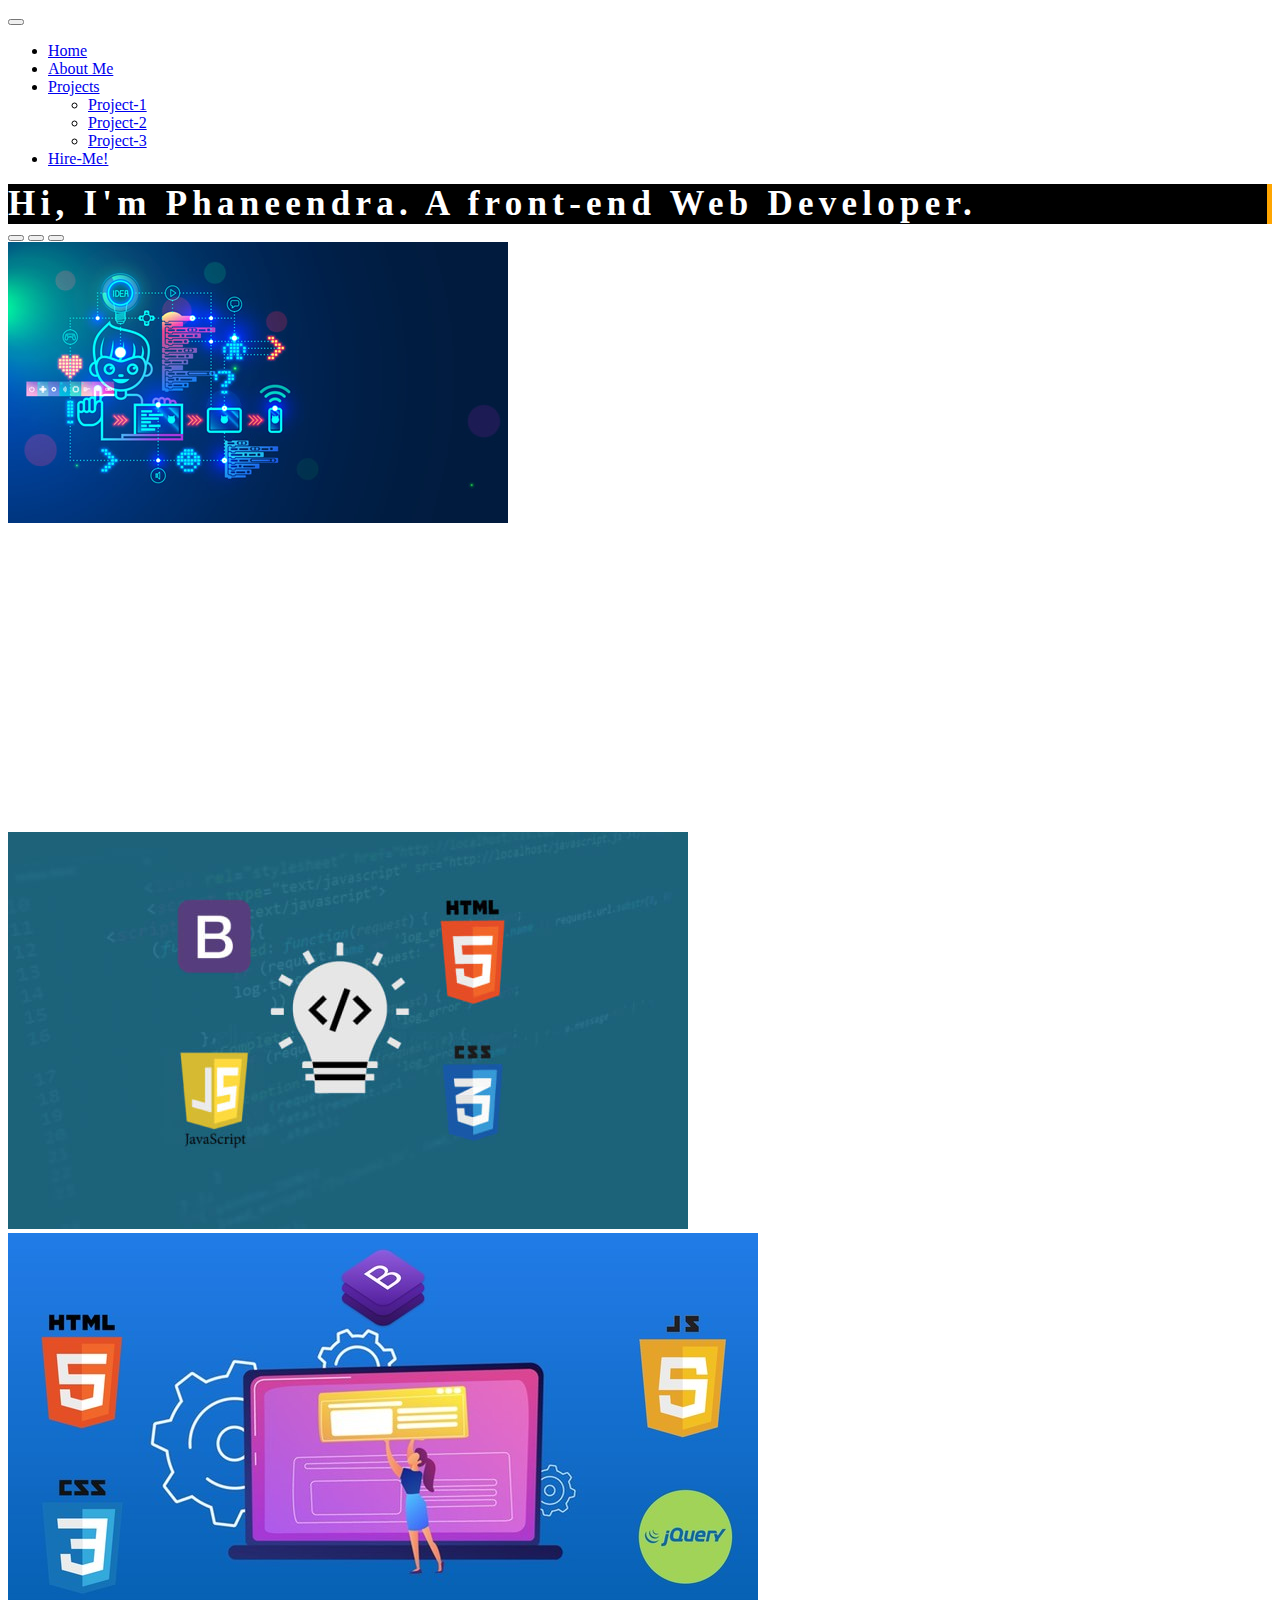
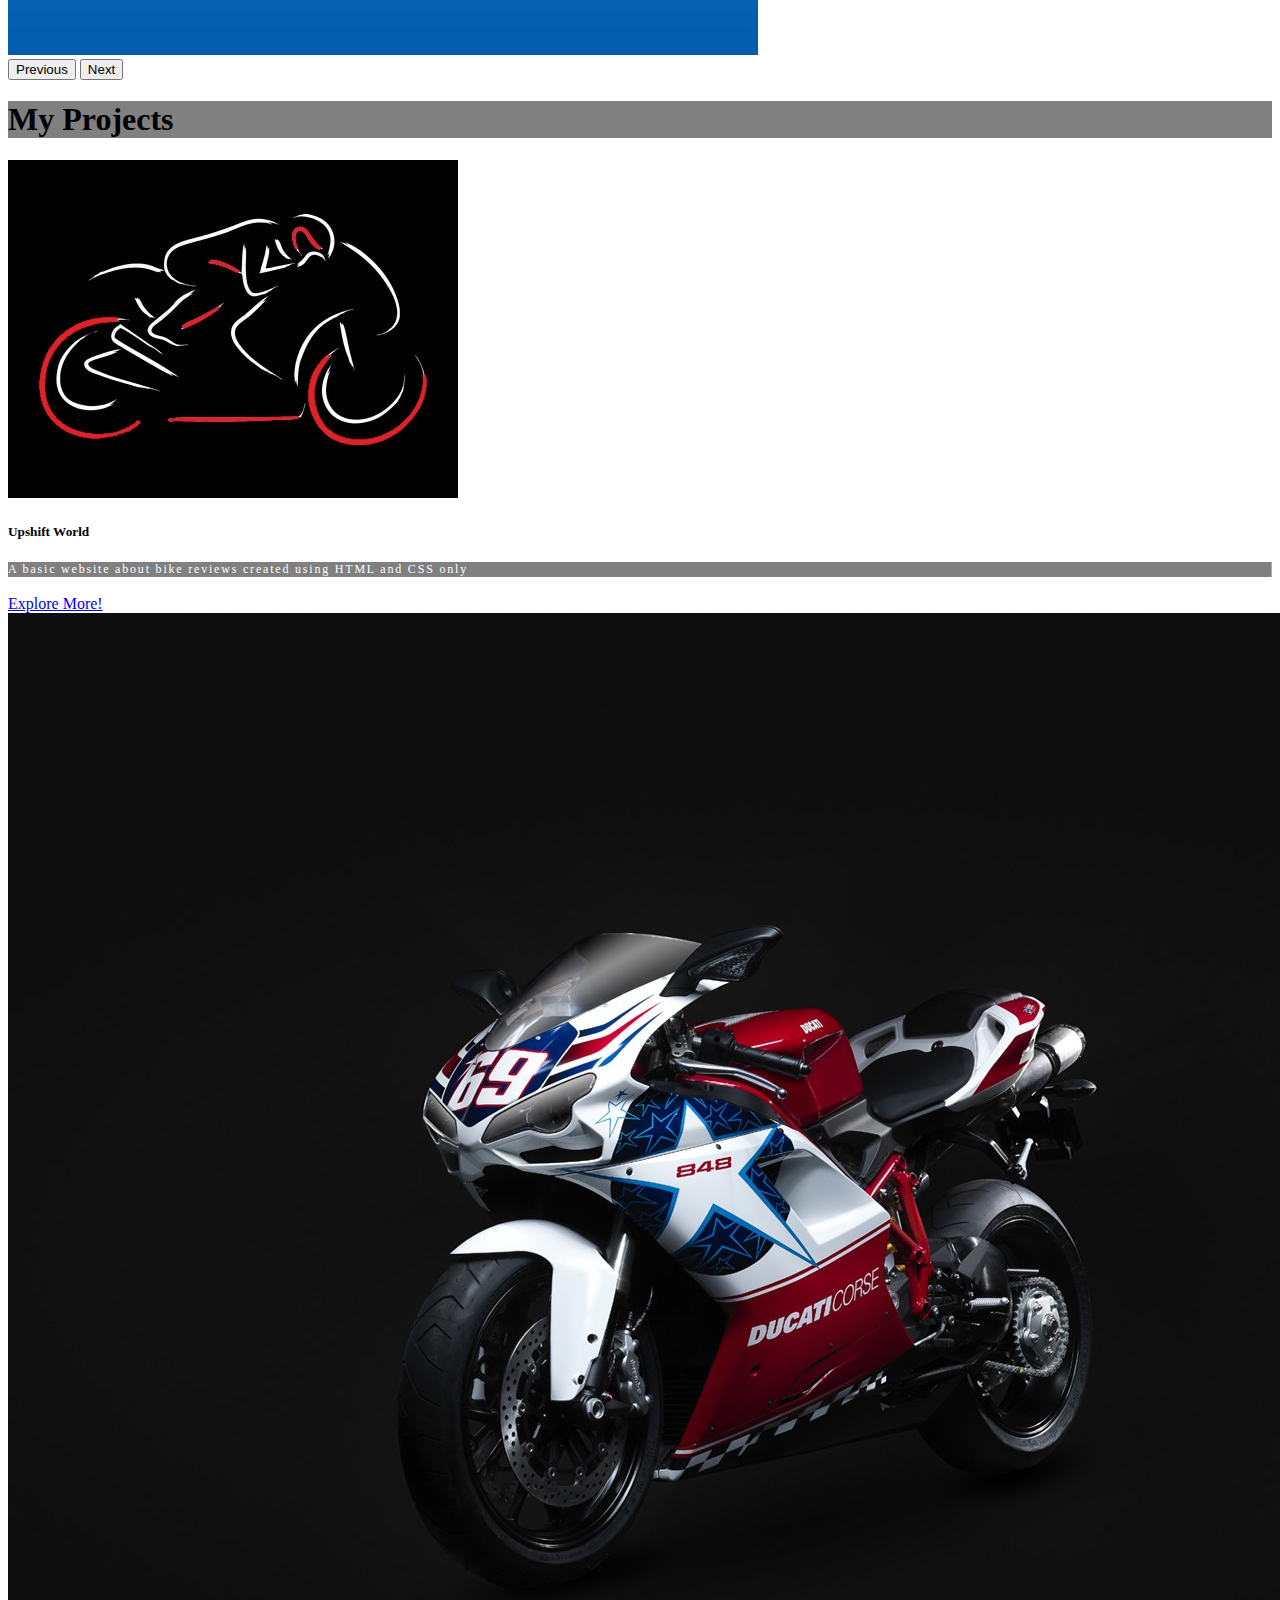
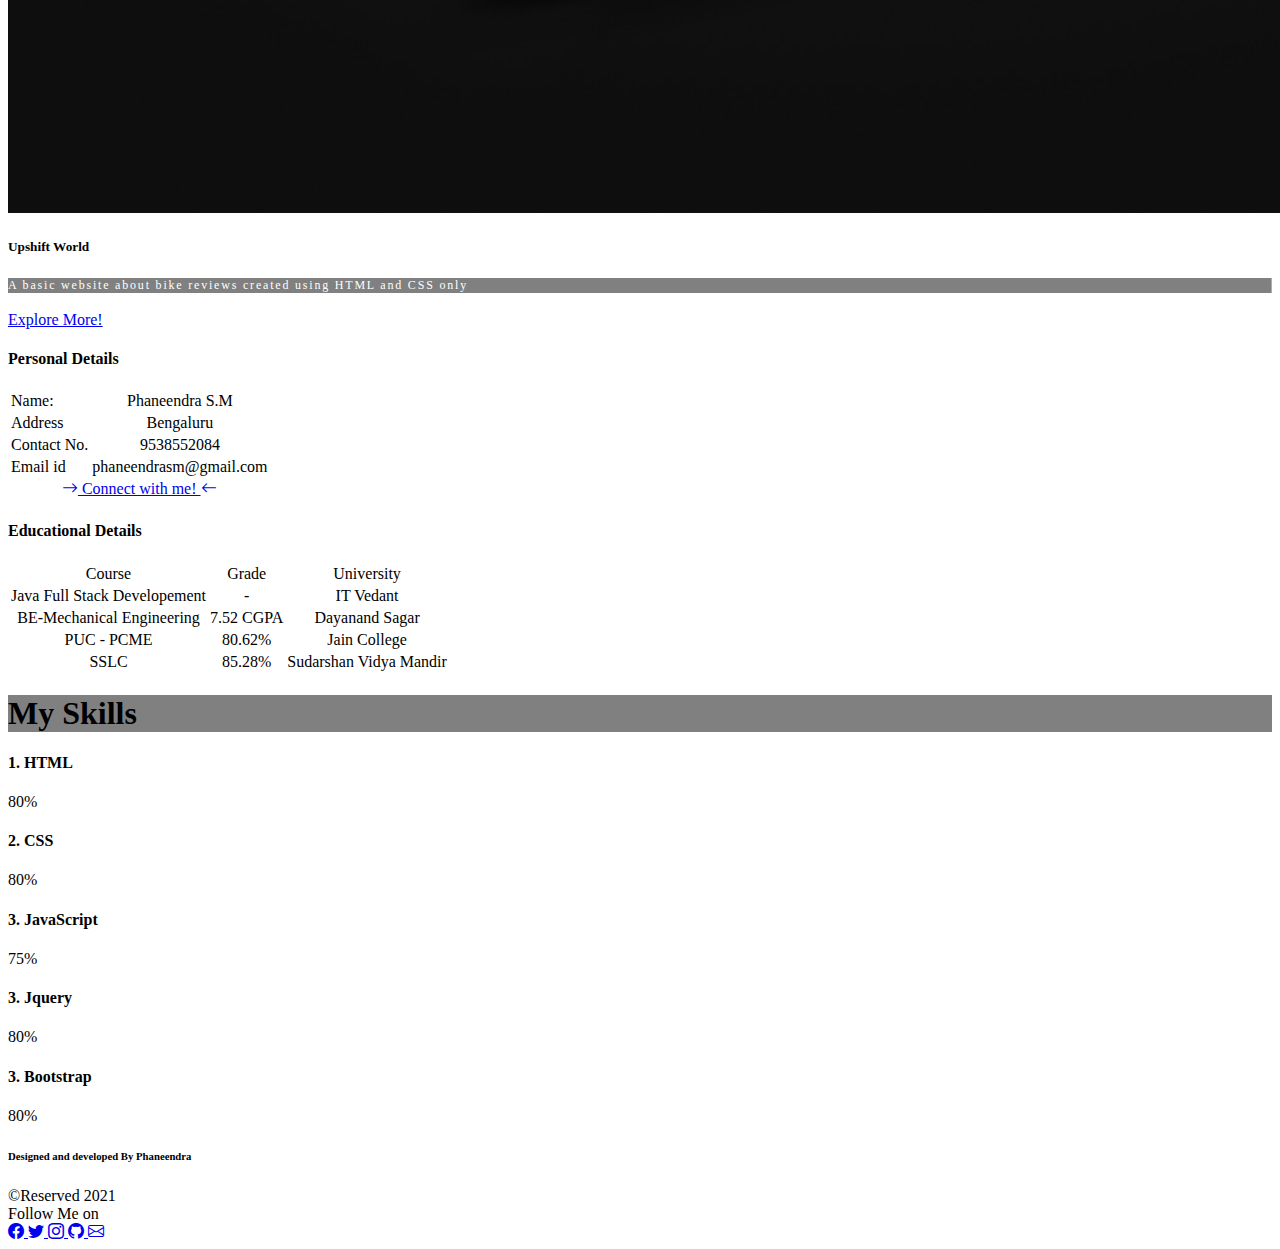
<file: index.html>
<!doctype html>
<html lang="en">
  <head>
    <!-- Required meta tags -->
    <meta charset="utf-8">
    <meta name="viewport" content="width=device-width, initial-scale=1">
			
    
    <link href="https://cdn.jsdelivr.net/npm/bootstrap@5.0.0/dist/css/bootstrap.min.css" 
	rel="stylesheet" integrity="sha384-wEmeIV1mKuiNpC+IOBjI7aAzPcEZeedi5yW5f2yOq55WWLwNGmvvx4Um1vskeMj0" 
	crossorigin="anonymous">
	<link rel="stylesheet" href="https://cdn.jsdelivr.net/npm/bootstrap-icons@1.4.1/font/bootstrap-icons.css">
	<link rel="stylesheet" href="https://cdn.jsdelivr.net/npm/bootstrap-icons@1.4.1/font/bootstrap-icons.css">
	<link href="style.css" rel="stylesheet">
    <title> Home </title>
	
	
	
  </head>
  <body>
				
			<div class="container">
					<div class="row">
						<!--- Nav Bar start--->
							<div class="col-md-12 mt-1">
								<nav class="navbar navbar-expand-lg navbar-light bg-light">
									<div class="container-fluid">
										
										<button class="navbar-toggler" type="button" data-bs-toggle="collapse" 
										data-bs-target="#navbarSupportedContent" aria-controls="navbarSupportedContent" 
										aria-expanded="false" aria-label="Toggle navigation">
										<span class="navbar-toggler-icon"></span>
										</button>
										
										<div class="collapse navbar-collapse" id="navbarSupportedContent">
										
										<ul class="navbar-nav me-auto mb-2 mb-lg-0">
										<li class="nav-item">
										<a class="nav-link active" aria-current="page" href="index.html">Home</a>
										</li>
										<li class="nav-item">
										<a class="nav-link" href="about.html">About Me</a>
										</li>
										<li class="nav-item dropdown">
										<a class="nav-link dropdown-toggle" href="#" id="navbarDropdown" role="button" data-bs-toggle="dropdown" aria-expanded="false">
										Projects
										</a>
										
											<ul class="dropdown-menu" aria-labelledby="navbarDropdown">
											<li><a class="dropdown-item" href="https://phaneendra1997.github.io/upshift1N2/index.html" target="_blank">Project-1</a></li>
											<li><a class="dropdown-item" href="https://phaneendra1997.github.io/upshift1N2/index.html" target="_blank">Project-2</a></li>
											<!---<li><hr class="dropdown-divider"></li>  --->
											<li><a class="dropdown-item" href="https://phaneendra1997.github.io/upshift1N2/index.html" target="_blank">Project-3</a></li>
											</ul>
											</li>
											<li class="nav-item">
											<a class="nav-link" href="contact.html" tabindex="-1" aria-disabled="true">Hire-Me!</a>
											</li>
										</ul>
											<!---
											<form class="d-flex">
											<input class="form-control me-2" type="search" placeholder="Search" aria-label="Search">
											<button class="btn btn-outline-success" type="submit">Search</button>
											</form>
											--->
										</div>
									</div>
								</nav>
							</div>
						
						<!--- Nav bar end--->
						
									<div class="col-md-12 mt-1">
										<div class="typewriter">
										  <h1>Hi, I'm Phaneendra. A front-end Web Developer.</h1>
										</div>
										
									</div>									
						
						
						<!--- Slider start--->
						
						<div class="col-md-12 mt-1">
							<div id="carouselExampleDark" class="carousel carousel-dark slide" data-bs-ride="carousel">
									  <div class="carousel-indicators">
										<button type="button" data-bs-target="#carouselExampleDark" data-bs-slide-to="0" class="active" aria-current="true" aria-label="Slide 1"></button>
										<button type="button" data-bs-target="#carouselExampleDark" data-bs-slide-to="1" aria-label="Slide 2"></button>
										<button type="button" data-bs-target="#carouselExampleDark" data-bs-slide-to="2" aria-label="Slide 3"></button>
									  </div>
									  <div class="carousel-inner">
										<div class="carousel-item active" data-bs-interval="10000">
										  <img src="b3.jpg" class="d-block w-100" alt="...">
										  <div class="carousel-caption d-none d-md-block">
											<h3>This Website is to Showcase my Front-End Web Developement Skills</h3>
											
										  </div>
										</div>
										<div class="carousel-item" data-bs-interval="2000">
										  <img src="b4.jpg" class="d-block w-100" alt="...">
										  <div class="carousel-caption d-none d-md-block">
											
											
										  </div>
										</div>
										<div class="carousel-item">
										  <img src="b5.jpg" class="d-block w-100" alt="...">
										  <div class="carousel-caption d-none d-md-block">
											
											
										  </div>
										</div>
										
									 </div>
									  <button class="carousel-control-prev" type="button" data-bs-target="#carouselExampleDark" data-bs-slide="prev">
										<span class="carousel-control-prev-icon" aria-hidden="true"></span>
										<span class="visually-hidden">Previous</span>
									  </button>
									  <button class="carousel-control-next" type="button" data-bs-target="#carouselExampleDark" data-bs-slide="next">
										<span class="carousel-control-next-icon" aria-hidden="true"></span>
										<span class="visually-hidden">Next</span>
									  </button>
							</div>
								
						
						</div>
						<!--- Slider end--->
						<div class="col-md-12">
							<h1 class="text-center p-3 bg-dark text-white text-center mt-1">My Projects </h1>
						</div>
						
						<!--- Project Start --->
						
						<div class="col-md-6 mt-1">
								<div class="card">
								<div class="zoom">
									  <img src="project.jpg" class="card-img-top">
									  <div class="card-body">
										<h5 class="card-title text-center"><b>Upshift World</b></h5>
										<div class="typewriter">
										  <p>A basic website about bike reviews created using HTML and CSS only</p> <br>
										</div>
										<a href="https://phaneendra1997.github.io/upshift1N2/index.html" target="_blank" class="btn btn-primary"> Explore More! </a>
									  </div>
									  </div>
								</div>
						
						</div>
						
						<div class="col-md-6 mt-1">
						<section>
							<div class="card">
							<div class="zoom">
									  <img src="project3.jpg" class="card-img-top">
									  <div class="card-body">
										<h5 class="card-title text-center"><b>Upshift World</b></h5>
										
										<div class="typewriter">
										  <p>A basic website about bike reviews created using HTML and CSS only</p>
										</div> <br>
										<a  class="btn btn-primary text-center" href="https://phaneendra1997.github.io/upshift1N2/index.html" target="_blank" >Explore More!</a>
									  </div>
							</div>
								</div>
						</section>
						</div>
						
						
						
					
						
						<!--- Project end--->
						
						<!--- Table start--->
							<div class="col-md-6 mt-3">
								<h4 class="text-center p-3 bg-dark text-white text-center"> Personal Details </h4> 
								<table class="table table-dark table-hover"> 
										<tr> 
											<td> Name:</td>
											<td style="text-align:center"> Phaneendra S.M </td>
										</tr>
										
										<tr>
											<td> Address </td>
											<td style="text-align:center"> Bengaluru </td>
										</tr>
										
										<tr>
											<td> Contact No. </td>
											<td style="text-align:center"> 9538552084 </td>
										</tr>
										
										<tr>
											<td> Email id </td>
											<td style="text-align:center"> phaneendrasm@gmail.com </td>
										</tr>
										<tr>
											<td colspan="2" style="text-align:center">
											<a href="contact.html" id="btn" type="button" class="btn btn-primary bi bi-arrow-right  btn-lg"> Connect with me! <i class="bi bi-arrow-left"> </i></a>
										</tr>
										</table>
							</div> 
										
							
							
							<div class="col-md-6 mt-3">
								<h4 class="text-center p-3 bg-dark text-white text-center"> Educational Details </h4>
								<table class="table table-dark table-hover"> 
										<tr> 
											<td style="text-align:center">Course</td>
											<td style="text-align:center">Grade</td>
											<td style="text-align:center">University</td>
										</tr>
										
										<tr> 
											<td style="text-align:center">Java Full Stack Developement</td>
											<td style="text-align:center"> - </td>
											<td style="text-align:center">IT Vedant</td>
										</tr>
										
										<tr> 
											<td style="text-align:center">BE-Mechanical Engineering</td>
											<td style="text-align:center"> 7.52 CGPA </td>
											<td style="text-align:center">Dayanand Sagar</td>
										</tr>
										
										<tr> 
											<td style="text-align:center">PUC - PCME</td>
											<td style="text-align:center"> 80.62% </td>
											<td style="text-align:center">Jain College</td>
										</tr>
										
										<tr> 
											<td style="text-align:center">SSLC </td>
											<td style="text-align:center"> 85.28% </td>
											<td style="text-align:center">Sudarshan Vidya Mandir</td>
										</tr>
										
								</table>
							</div>
						<!--- Table end--->
						
						<!---SKills start--->
						<div class="col-md-12">
							<h1 class="text-center p-3 bg-dark text-white text-center"> My Skills </h1>
								<h4>1. HTML</h4>
								<div class="progress">
								
									<div class="progress-bar bg-success progress-bar-striped progress-bar-animated" 
									role="progressbar" aria-valuenow="100" aria-valuemin="0" aria-valuemax="100"
									style="width: 80%"> 80%</div>
								</div>
								
								<h4>2. CSS</h4>
								<div class="progress">
								
									<div class="progress-bar bg-info progress-bar-striped progress-bar-animated" 
									role="progressbar" aria-valuenow="95" aria-valuemin="0" aria-valuemax="100"
									style="width: 80%"> 80% </div>
								</div>
								
								<h4>3. JavaScript</h4>
								<div class="progress">
								
									<div class="progress-bar bg-danger progress-bar-striped progress-bar-animated" 
									role="progressbar" aria-valuenow="75" aria-valuemin="0" aria-valuemax="100"
									style="width: 75%"> 75%</div>
								</div>
								
								<h4>3. Jquery</h4>
								<div class="progress">
								
									<div class="progress-bar bg-warning progress-bar-striped progress-bar-animated" 
									role="progressbar" aria-valuenow="80" aria-valuemin="0" aria-valuemax="100"
									style="width: 80%"> 80%</div>
								</div>
								
								<h4>3. Bootstrap</h4>
								<div class="progress">
								
									<div class="progress-bar progress-bar-striped progress-bar-animated" 
									role="progressbar" aria-valuenow="95" aria-valuemin="0" aria-valuemax="100"
									style="width: 80%"> 80% </div>
								</div>
							<!---SKills end--->
							
							<!---Footer start--->
								<div class="col-md-12 mt-3 bg-dark text-white text-center">
										<h6> Designed and developed By Phaneendra</h6>
										&copy;Reserved 2021 <br>
										Follow Me on <br>
										<a href="https://www.facebook.com" target="_blank"> <i class="bi bi-facebook"></i> </a>
										<a href="https://www.twitter.com" target="_blank"> <i class="bi bi-twitter"></i> </a>
										<a href="https://www.instagram.com" target="_blank"> <i class="bi bi-instagram"></i> </a>
										<a href="https://github.com/Phaneendra1997" target="_blank"> <i class="bi bi-github"></i> </a>
										<a href="phaneendrasm@gmail.com" target="_blank"> <i class="bi bi-envelope"></i> </a>
								</div>	
								
							<!---Footer end--->
								
					</div>
			</div>
    
    <script src="https://cdn.jsdelivr.net/npm/bootstrap@5.0.0/dist/js/bootstrap.bundle.min.js" 
	integrity="sha384-p34f1UUtsS3wqzfto5wAAmdvj+osOnFyQFpp4Ua3gs/ZVWx6oOypYoCJhGGScy+8" 
	crossorigin="anonymous"></script>

    
  </body>
  
</html>
</file>
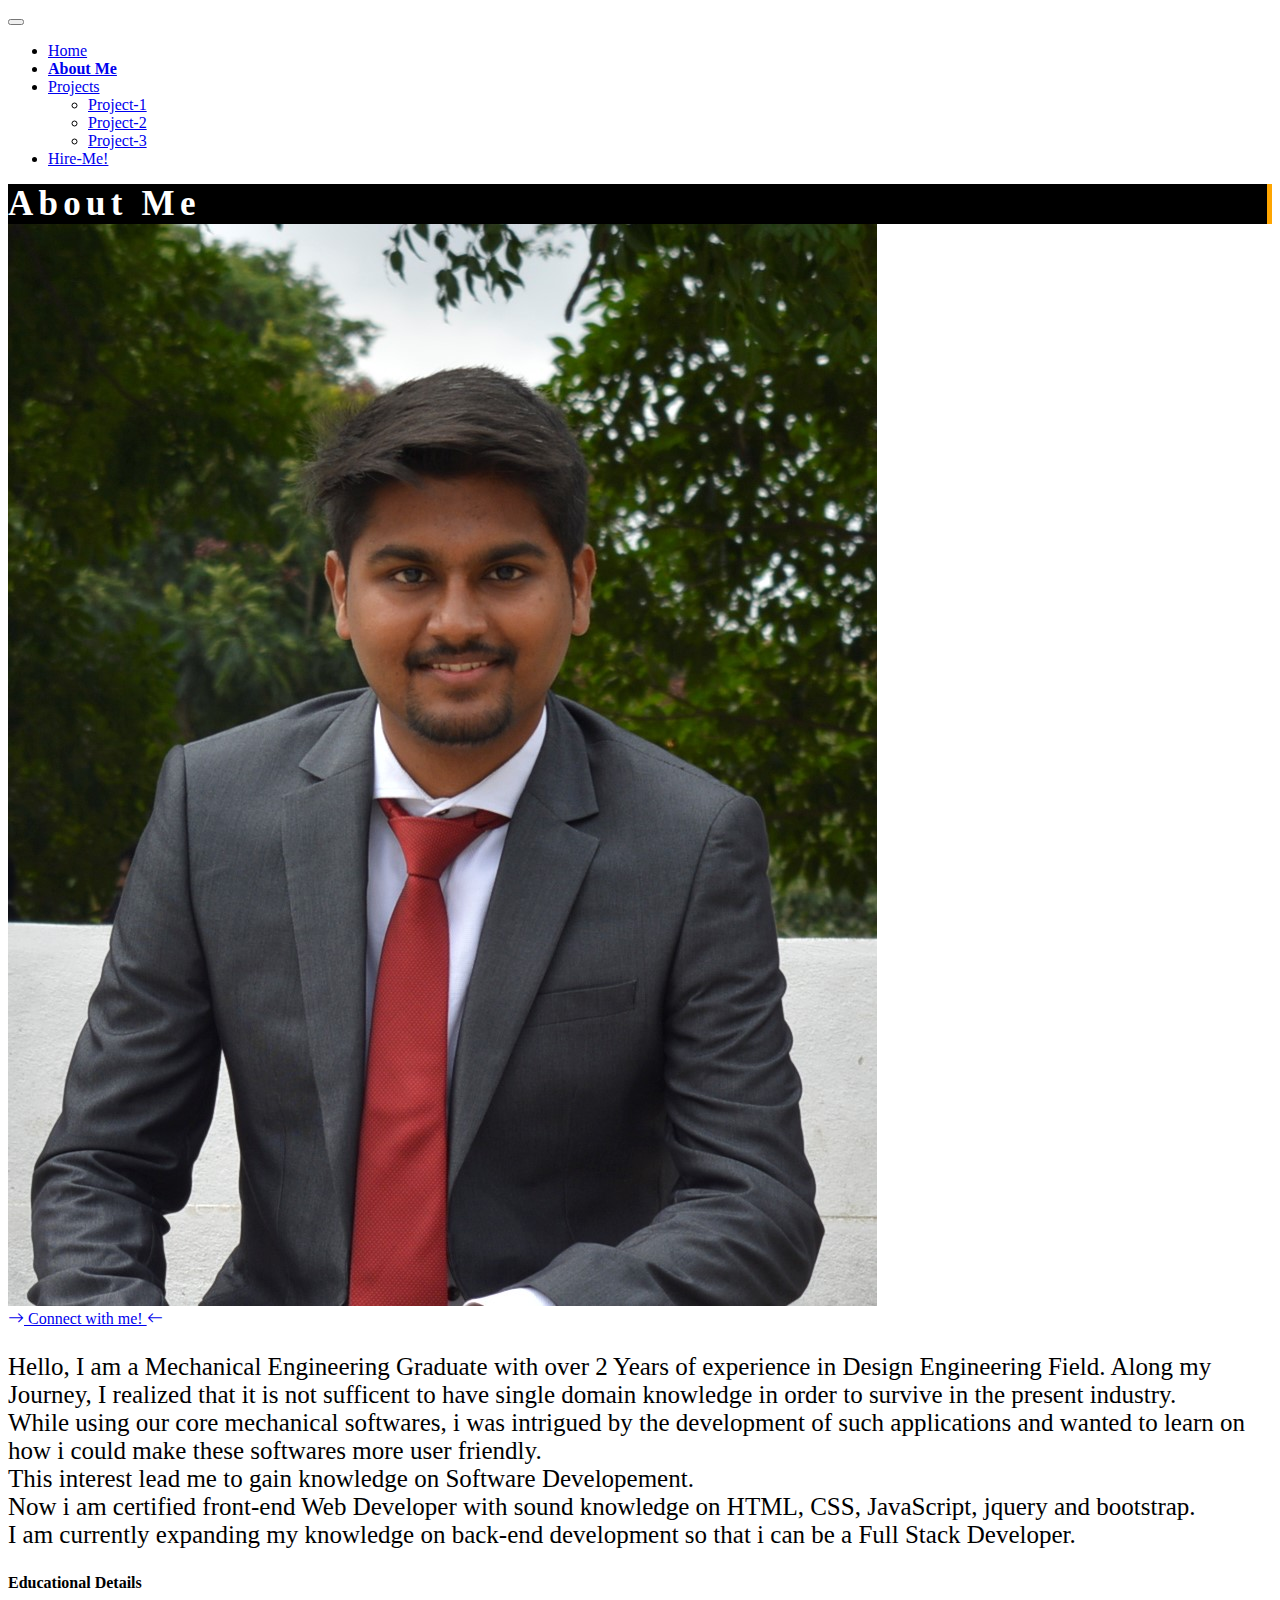
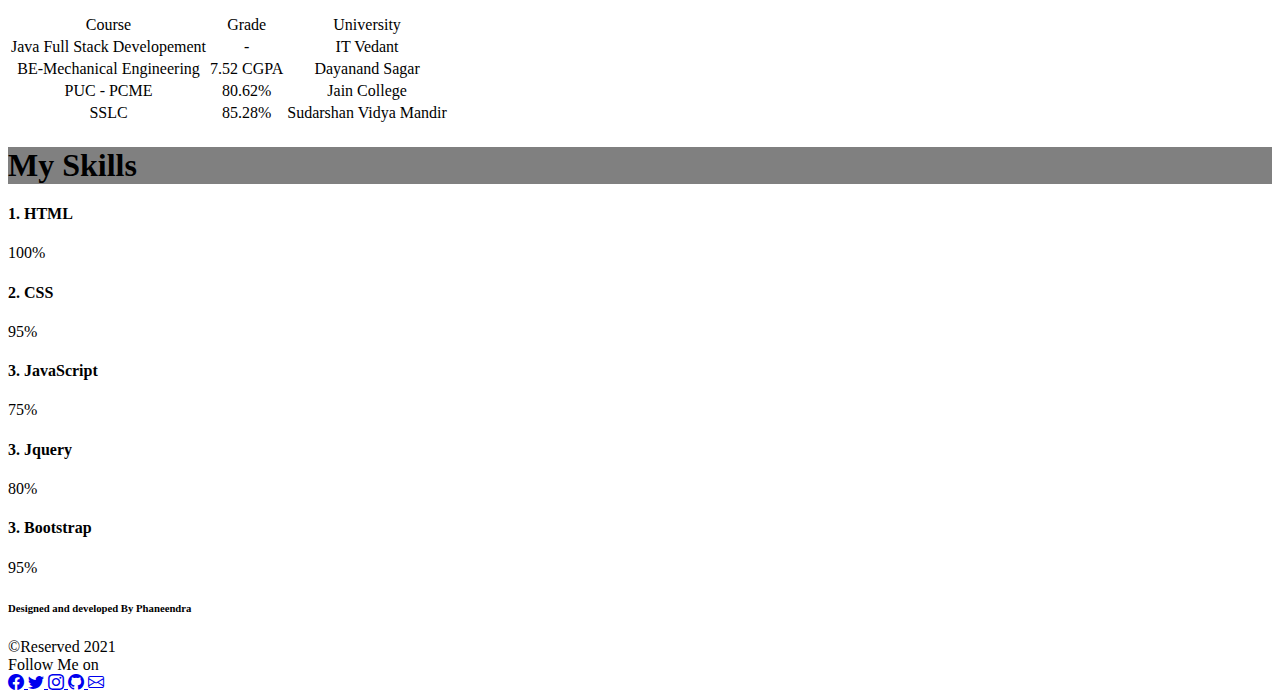
<file: about.html>
<!doctype html>
<html lang="en">
  <head>
    <!-- Required meta tags -->
    <meta charset="utf-8">
    <meta name="viewport" content="width=device-width, initial-scale=1">
			
    
    <link href="https://cdn.jsdelivr.net/npm/bootstrap@5.0.0/dist/css/bootstrap.min.css" 
	rel="stylesheet" integrity="sha384-wEmeIV1mKuiNpC+IOBjI7aAzPcEZeedi5yW5f2yOq55WWLwNGmvvx4Um1vskeMj0" 
	crossorigin="anonymous">
	<link rel="stylesheet" href="https://cdn.jsdelivr.net/npm/bootstrap-icons@1.4.1/font/bootstrap-icons.css">
	<link rel="stylesheet" href="https://cdn.jsdelivr.net/npm/bootstrap-icons@1.4.1/font/bootstrap-icons.css">
	<link href="style.css" rel="stylesheet">
    <title> About Me </title>
	
	
	
  </head>
  <body>
				
			<div class="container">
					<div class="row">
						<!--- Nav Bar start--->
							<div class="col-md-12 mt-1">
								<nav class="navbar navbar-expand-lg navbar-light bg-light">
									<div class="container-fluid">
										
										<button class="navbar-toggler" type="button" data-bs-toggle="collapse" 
										data-bs-target="#navbarSupportedContent" aria-controls="navbarSupportedContent" 
										aria-expanded="false" aria-label="Toggle navigation">
										<span class="navbar-toggler-icon"></span>
										</button>
										
										<div class="collapse navbar-collapse" id="navbarSupportedContent">
										
										<ul class="navbar-nav me-auto mb-2 mb-lg-0">
										<li class="nav-item">
										<a class="nav-link active" aria-current="page" href="index.html">Home</a>
										</li>
										<li class="nav-item">
										<a class="nav-link" href="about.html"><b>About Me</b></a>
										</li>
										<li class="nav-item dropdown">
										<a class="nav-link dropdown-toggle" href="#" id="navbarDropdown" role="button" data-bs-toggle="dropdown" aria-expanded="false">
										Projects
										</a>
										
											<ul class="dropdown-menu" aria-labelledby="navbarDropdown">
											<li><a class="dropdown-item" href="https://phaneendra1997.github.io/upshift1N2/index.html" target="_blank">Project-1</a></li>
											<li><a class="dropdown-item" href="https://phaneendra1997.github.io/upshift1N2/index.html" target="_blank">Project-2</a></li>
											<!---<li><hr class="dropdown-divider"></li>  --->
											<li><a class="dropdown-item" href="https://phaneendra1997.github.io/upshift1N2/index.html" target="_blank">Project-3</a></li>
											</ul>
											</li>
											<li class="nav-item">
											<a class="nav-link" href="contact.html" tabindex="-1" aria-disabled="true">Hire-Me!</a>
											</li>
										</ul>
											<!---
											<form class="d-flex">
											<input class="form-control me-2" type="search" placeholder="Search" aria-label="Search">
											<button class="btn btn-outline-success" type="submit">Search</button>
											</form>
											--->
										</div>
									</div>
								</nav>
							</div>
						
						<!--- Nav bar end--->
						
									<div class="col-md-12 mt-1">
										<div class="typewriter text-center p-3 bg-light text-white text-center">
										  <h1>About Me</h1>
										</div>
										
									</div>									
						
						
						
						
						<div class="col-md-4">
						<img src="pic.jpg" class="img-thumbnail" alt="..."><br>
						<a href="contact.html" id="bt" type="button" class="btn btn-primary bi bi-arrow-right  btn-lg text-center"> Connect with me! <i class="bi bi-arrow-left"> </i></a>
						</div>
						

						<!--- Slider end--->
						
						
						<!--- Project Start --->
						
						
						
						<!--- Table start--->
							<div class="col-md-8">
							<p class="text-center p-3 bg-dark text-white "> Hello, I am a Mechanical Engineering Graduate with over
									2 Years of experience in Design Engineering Field.
									Along my Journey, I realized that it is not sufficent to have single domain
									knowledge in order to survive in the present industry.  <br>
								While using our core 
								mechanical softwares, i was intrigued by the development of such applications and wanted to learn on how
								i could make these softwares more user friendly. <br> This 
								interest lead me to gain knowledge on Software Developement.<br> Now i am certified front-end 
								Web Developer with sound knowledge on HTML, CSS, JavaScript, jquery and bootstrap. <br>
								I am currently expanding my knowledge on back-end development so that i can be a Full Stack Developer.<br>
								
								</p>
									
								
							</div> 
										
							
							
							<div class="col-md-12 mt-3">
								<h4 class="text-center p-3 bg-dark text-white text-center"> Educational Details </h4>
								<table class="table table-dark table-hover"> 
										<tr> 
											<td style="text-align:center">Course</td>
											<td style="text-align:center">Grade</td>
											<td style="text-align:center">University</td>
										</tr>
										
										<tr> 
											<td style="text-align:center">Java Full Stack Developement</td>
											<td style="text-align:center"> - </td>
											<td style="text-align:center">IT Vedant</td>
										</tr>
										
										<tr> 
											<td style="text-align:center">BE-Mechanical Engineering</td>
											<td style="text-align:center"> 7.52 CGPA </td>
											<td style="text-align:center">Dayanand Sagar</td>
										</tr>
										
										<tr> 
											<td style="text-align:center">PUC - PCME</td>
											<td style="text-align:center"> 80.62% </td>
											<td style="text-align:center">Jain College</td>
										</tr>
										
										<tr> 
											<td style="text-align:center">SSLC </td>
											<td style="text-align:center"> 85.28% </td>
											<td style="text-align:center">Sudarshan Vidya Mandir</td>
										</tr>
										
								</table>
							</div>
						<!--- Table end--->
						<div class="col-md-12">
							<h1 class="text-center p-3 bg-dark text-white text-center"> My Skills </h1>
								<h4>1. HTML</h4>
								<div class="progress">
								
									<div class="progress-bar bg-success progress-bar-striped progress-bar-animated" 
									role="progressbar" aria-valuenow="100" aria-valuemin="0" aria-valuemax="100"
									style="width: 100%"> 100%</div>
								</div>
								
								<h4>2. CSS</h4>
								<div class="progress">
								
									<div class="progress-bar bg-info progress-bar-striped progress-bar-animated" 
									role="progressbar" aria-valuenow="95" aria-valuemin="0" aria-valuemax="100"
									style="width: 95%"> 95% </div>
								</div>
								
								<h4>3. JavaScript</h4>
								<div class="progress">
								
									<div class="progress-bar bg-danger progress-bar-striped progress-bar-animated" 
									role="progressbar" aria-valuenow="75" aria-valuemin="0" aria-valuemax="100"
									style="width: 75%"> 75%</div>
								</div>
								
								<h4>3. Jquery</h4>
								<div class="progress">
								
									<div class="progress-bar bg-warning progress-bar-striped progress-bar-animated" 
									role="progressbar" aria-valuenow="80" aria-valuemin="0" aria-valuemax="100"
									style="width: 80%"> 80%</div>
								</div>
								
								<h4>3. Bootstrap</h4>
								<div class="progress">
								
									<div class="progress-bar progress-bar-striped progress-bar-animated" 
									role="progressbar" aria-valuenow="95" aria-valuemin="0" aria-valuemax="100"
									style="width: 95%"> 95% </div>
								</div>
							<!---SKills end--->
						
							<!---Footer start--->
								<div class="col-md-12 mt-1 bg-dark text-white text-center">
										<h6> Designed and developed By Phaneendra</h6>
										&copy;Reserved 2021 <br>
										Follow Me on <br>
										<a href="https://www.facebook.com" target="_blank"> <i class="bi bi-facebook"></i> </a>
										<a href="https://www.twitter.com" target="_blank"> <i class="bi bi-twitter"></i> </a>
										<a href="https://www.instagram.com" target="_blank"> <i class="bi bi-instagram"></i> </a>
										<a href="https://github.com/Phaneendra1997" target="_blank"> <i class="bi bi-github"></i> </a>
										<a href="phaneendrasm@gmail.com" target="_blank"> <i class="bi bi-envelope"></i> </a>
								</div>	
								
							<!---Footer end--->
								
					</div>
			</div>
    
    <script src="https://cdn.jsdelivr.net/npm/bootstrap@5.0.0/dist/js/bootstrap.bundle.min.js" 
	integrity="sha384-p34f1UUtsS3wqzfto5wAAmdvj+osOnFyQFpp4Ua3gs/ZVWx6oOypYoCJhGGScy+8" 
	crossorigin="anonymous"></script>

    
  </body>
  
</html>
</file>
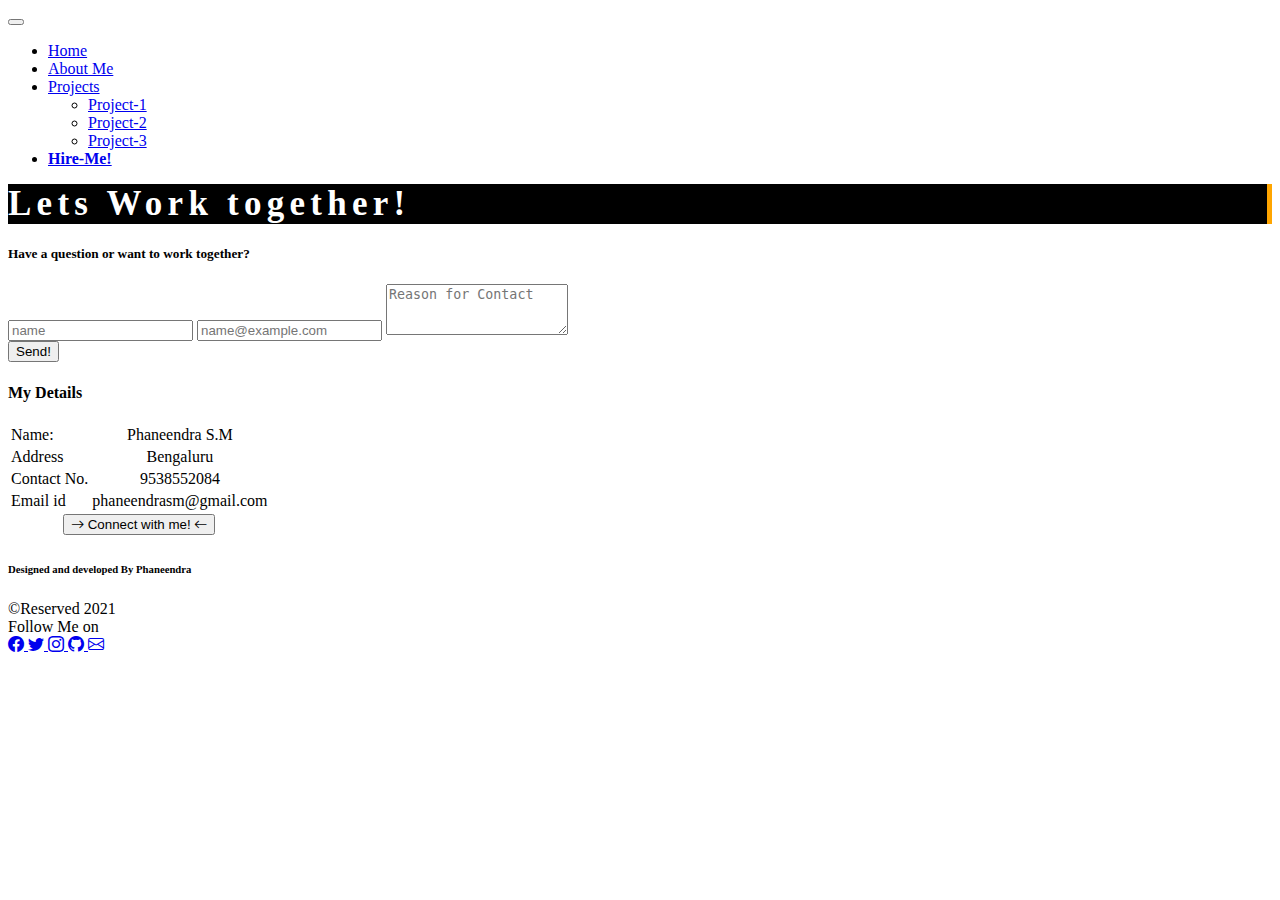
<file: contact.html>
<!doctype html>
<html lang="en">
  <head>
    <!-- Required meta tags -->
    <meta charset="utf-8">
    <meta name="viewport" content="width=device-width, initial-scale=1">
			
    
    <link href="https://cdn.jsdelivr.net/npm/bootstrap@5.0.0/dist/css/bootstrap.min.css" 
	rel="stylesheet" integrity="sha384-wEmeIV1mKuiNpC+IOBjI7aAzPcEZeedi5yW5f2yOq55WWLwNGmvvx4Um1vskeMj0" 
	crossorigin="anonymous">
	<link rel="stylesheet" href="https://cdn.jsdelivr.net/npm/bootstrap-icons@1.4.1/font/bootstrap-icons.css">
	<link rel="stylesheet" href="https://cdn.jsdelivr.net/npm/bootstrap-icons@1.4.1/font/bootstrap-icons.css">
	<link href="style.css" rel="stylesheet">
    <title> Contact Me </title>
	
	
	
  </head>
  <body>
				
			<div class="container">
					<div class="row">
						<!--- Nav Bar start--->
							<div class="col-md-12 mt-1">
								<nav class="navbar navbar-expand-lg navbar-light bg-light">
									<div class="container-fluid">
										
										<button class="navbar-toggler" type="button" data-bs-toggle="collapse" 
										data-bs-target="#navbarSupportedContent" aria-controls="navbarSupportedContent" 
										aria-expanded="false" aria-label="Toggle navigation">
										<span class="navbar-toggler-icon"></span>
										</button>
										
										<div class="collapse navbar-collapse" id="navbarSupportedContent">
										
										<ul class="navbar-nav me-auto mb-2 mb-lg-0">
										<li class="nav-item">
										<a class="nav-link active" aria-current="page" href="index.html">Home</a>
										</li>
										<li class="nav-item">
										<a class="nav-link" href="about.html">About Me</a>
										</li>
										<li class="nav-item dropdown">
										<a class="nav-link dropdown-toggle" href="#" id="navbarDropdown" role="button" data-bs-toggle="dropdown" aria-expanded="false">
										Projects
										</a>
										
											<ul class="dropdown-menu" aria-labelledby="navbarDropdown">
											<li><a class="dropdown-item" href="https://phaneendra1997.github.io/upshift1N2/index.html" target="_blank">Project-1</a></li>
											<li><a class="dropdown-item" href="https://phaneendra1997.github.io/upshift1N2/index.html" target="_blank">Project-2</a></li>
											<!---<li><hr class="dropdown-divider"></li>  --->
											<li><a class="dropdown-item" href="https://phaneendra1997.github.io/upshift1N2/index.html" target="_blank">Project-3</a></li>
											</ul>
											</li>
											<li class="nav-item">
											<a class="nav-link" href="contact.html" tabindex="-1" aria-disabled="true"> <b>Hire-Me! </b></a>
											</li>
										</ul>
											<!---
											<form class="d-flex">
											<input class="form-control me-2" type="search" placeholder="Search" aria-label="Search">
											<button class="btn btn-outline-success" type="submit">Search</button>
											</form>
											--->
										</div>
									</div>
								</nav>
							</div>
						
						<!--- Nav bar end--->
						
									<div class="col-md-12 mt-1">
										<div class="typewriter text-center p-3 bg-light text-white text-center">
										  <h1>Lets Work together!</h1>
										</div>
										
									</div>									
						
						<!--- Table start--->
						<div class="col-md-12">
						<h5 class="text-center p-3 bg-dark text-white text-center"> Have a question or want to work together? </h5>
						<label for="exampleFormControlInput1" class="form-label form-control-lg"></label>
							  <input type="name" class="form-control form-control-lg" id="exampleFormControlInput1" placeholder="name">
								<label for="exampleFormControlInput1" class="form-label form-control-lg"></label>
							  <input type="email" class="form-control form-control-lg" id="exampleFormControlInput2" placeholder="name@example.com">
								<label for="exampleFormControlTextarea1" class="form-label form-control-lg"></label>
							  <textarea class="form-control form-control-lg" id="exampleFormControlTextarea1" rows="3" placeholder="Reason for Contact"></textarea> <br>
								<button id="btn" type="button" class="btn btn-danger btn-lg text-center">Send!</button>
							</div>
							
						<div class="col-md-12 mt-1">
								<h4 class="text-center p-3 bg-dark text-white text-center"> My Details </h4> 
								<table class="table table-dark table-hover"> 
										<tr> 
											<td> Name:</td>
											<td style="text-align:center"> Phaneendra S.M </td>
										</tr>
										
										<tr>
											<td> Address </td>
											<td style="text-align:center"> Bengaluru </td>
										</tr>
										
										<tr>
											<td> Contact No. </td>
											<td style="text-align:center"> 9538552084 </td>
										</tr>
										
										<tr>
											<td> Email id </td>
											<td style="text-align:center"> phaneendrasm@gmail.com </td>
										</tr>
										<tr>
											<td colspan="2" style="text-align:center">
											<button id="btn" type="button" class="btn btn-primary bi bi-arrow-right  btn-lg"> Connect with me! <i class="bi bi-arrow-left"> </i></button>
										</tr>
										</table>
							</div> 
								
							<!---Footer start--->
								<div class="col-md-12 mt-2 bg-dark text-white text-center">
										<h6> Designed and developed By Phaneendra</h6>
										&copy;Reserved 2021 <br>
										Follow Me on <br>
										<a href="https://www.facebook.com" target="_blank"> <i class="bi bi-facebook"></i> </a>
										<a href="https://www.twitter.com" target="_blank"> <i class="bi bi-twitter"></i> </a>
										<a href="https://www.instagram.com" target="_blank"> <i class="bi bi-instagram"></i> </a>
										<a href="https://github.com/Phaneendra1997" target="_blank"> <i class="bi bi-github"></i> </a>
										<a href="phaneendrasm@gmail.com" target="_blank"> <i class="bi bi-envelope"></i> </a>
								</div>	
								
							<!---Footer end--->
								
					</div>
			</div>
    
    <script src="https://cdn.jsdelivr.net/npm/bootstrap@5.0.0/dist/js/bootstrap.bundle.min.js" 
	integrity="sha384-p34f1UUtsS3wqzfto5wAAmdvj+osOnFyQFpp4Ua3gs/ZVWx6oOypYoCJhGGScy+8" 
	crossorigin="anonymous"></script>

    
  </body>
  
</html>
</file>
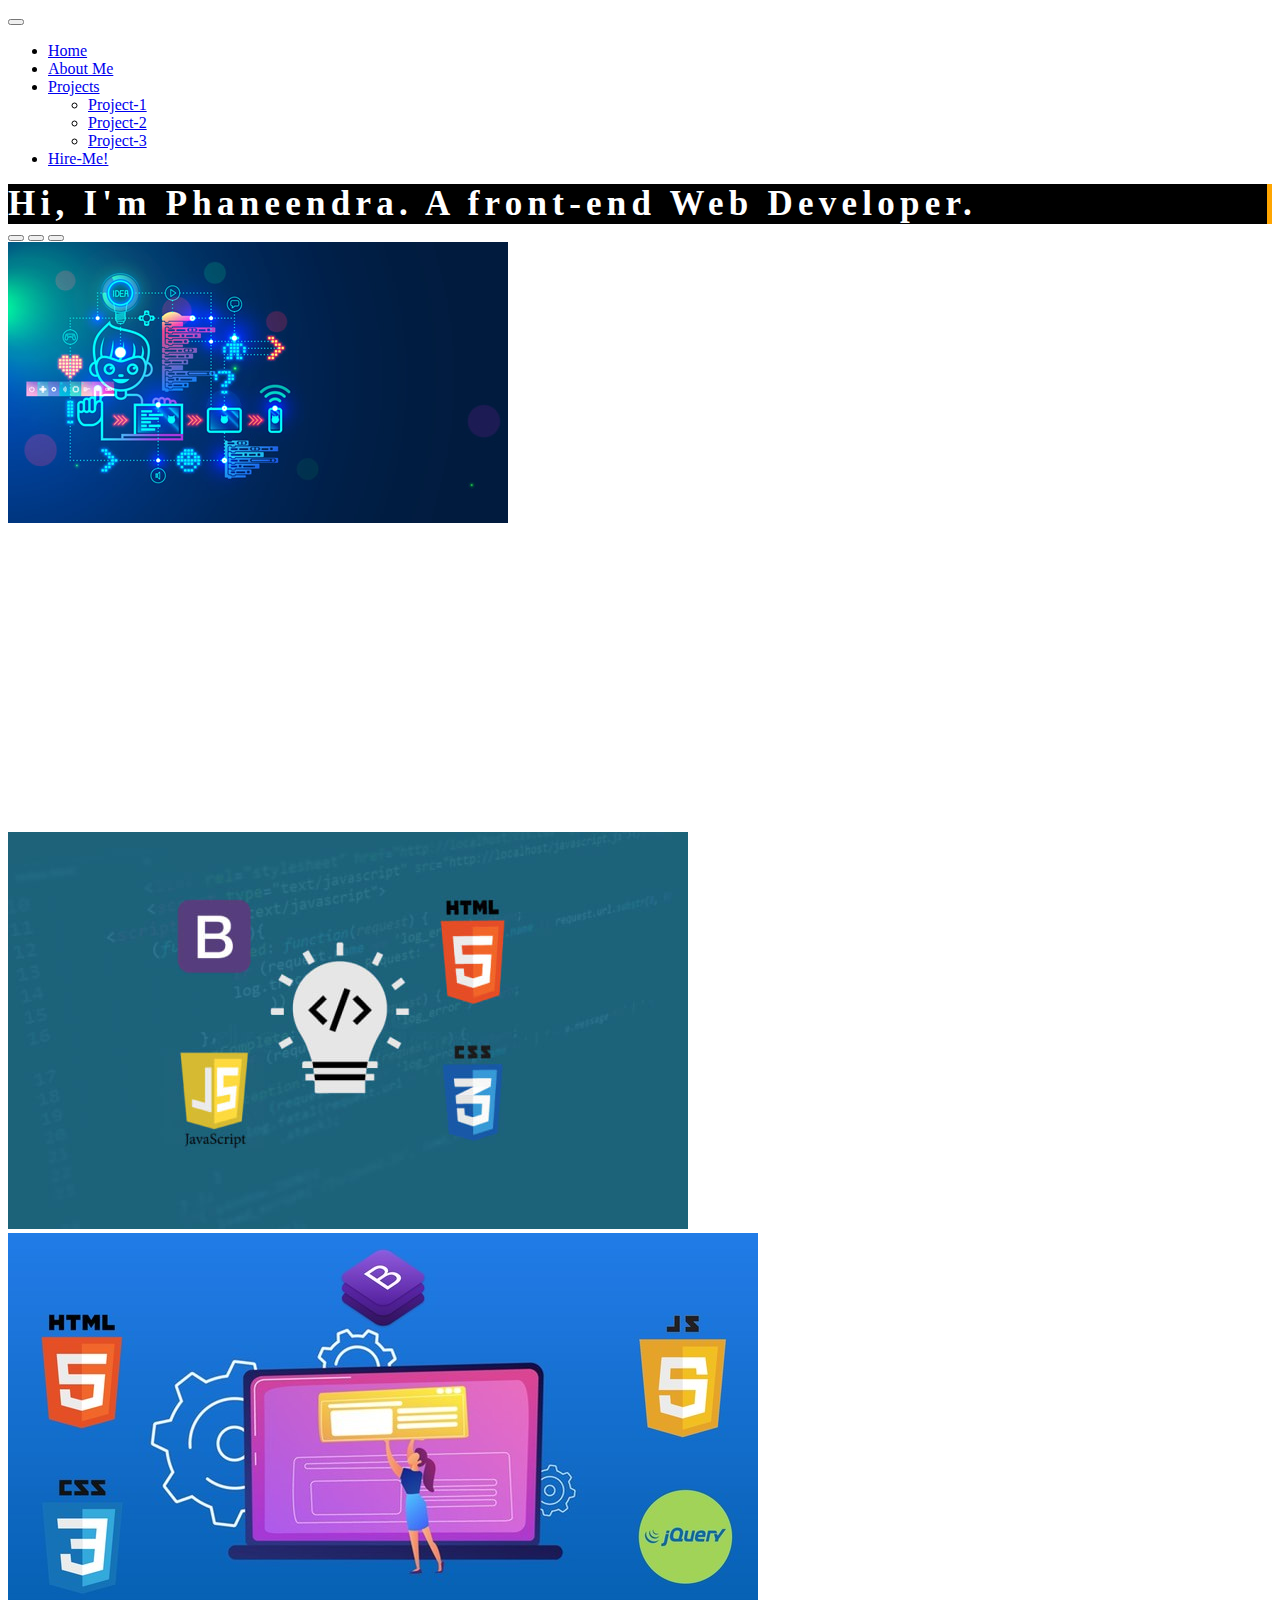
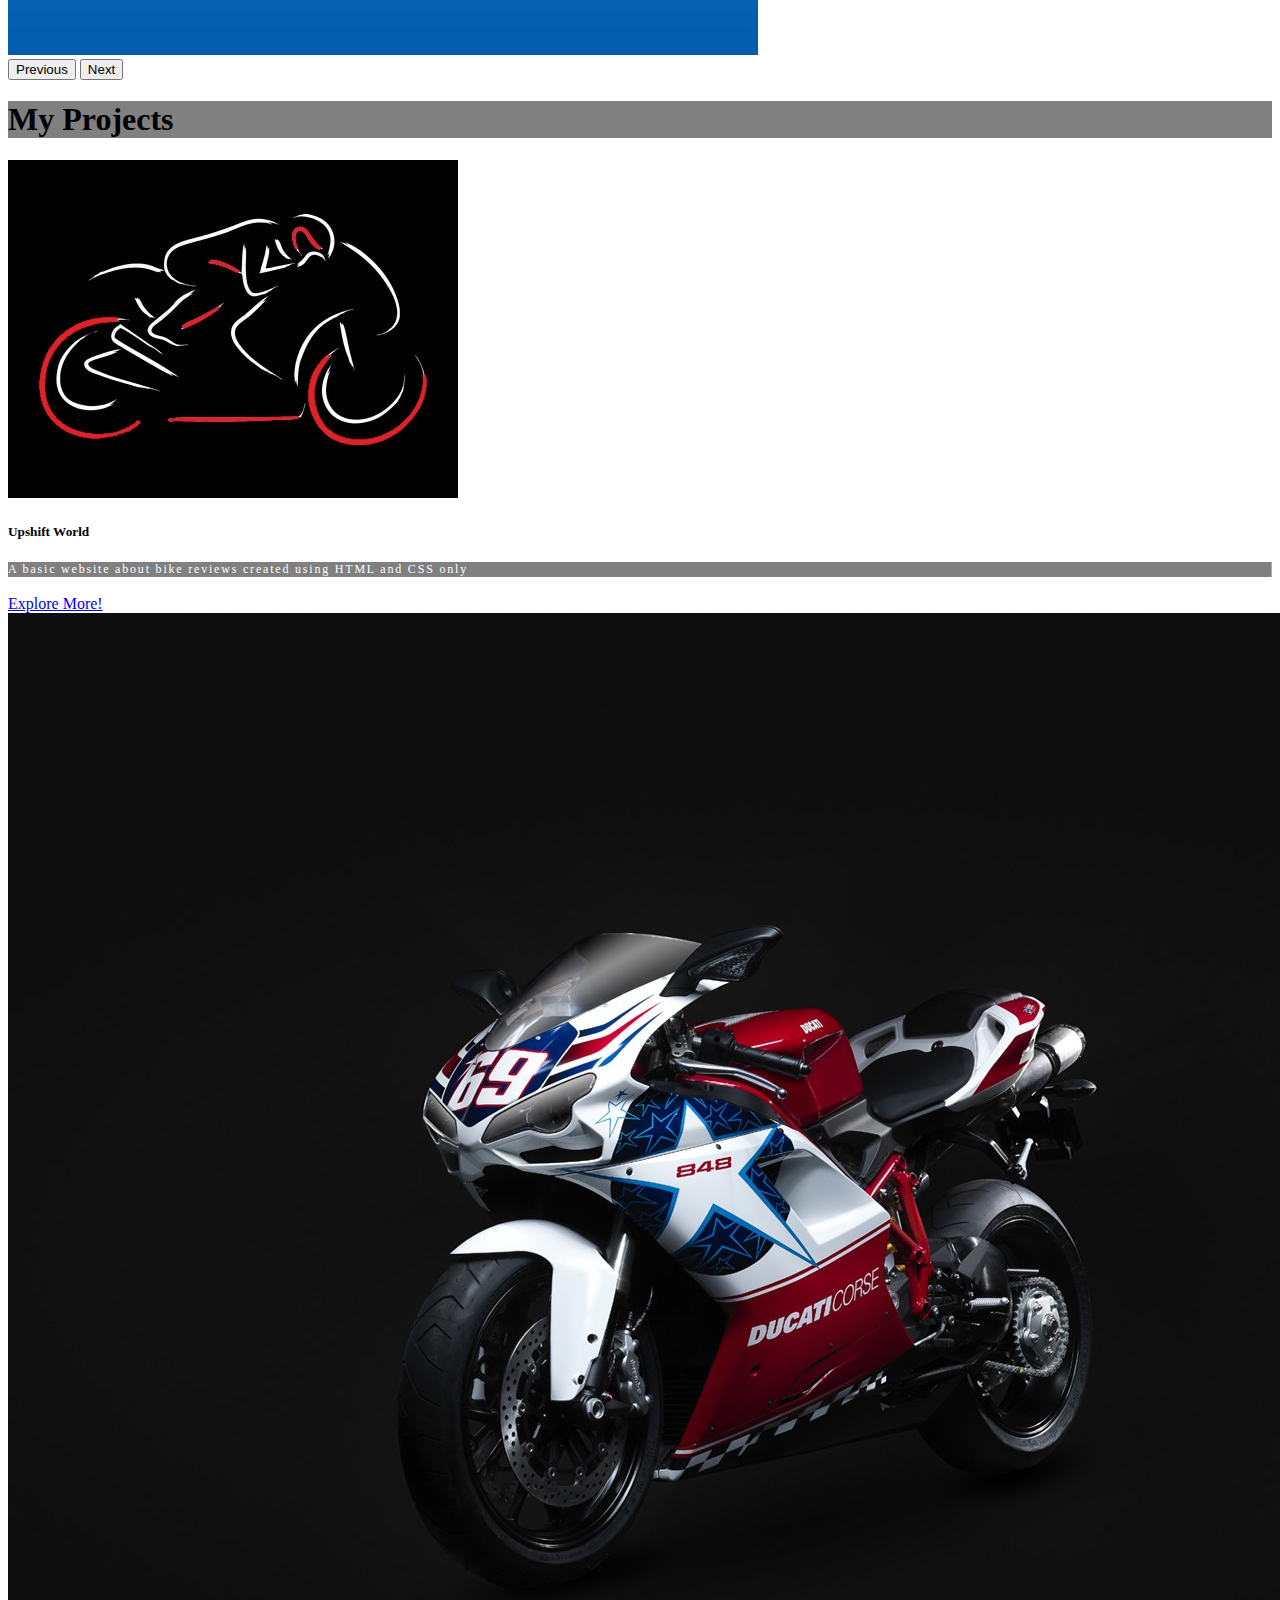
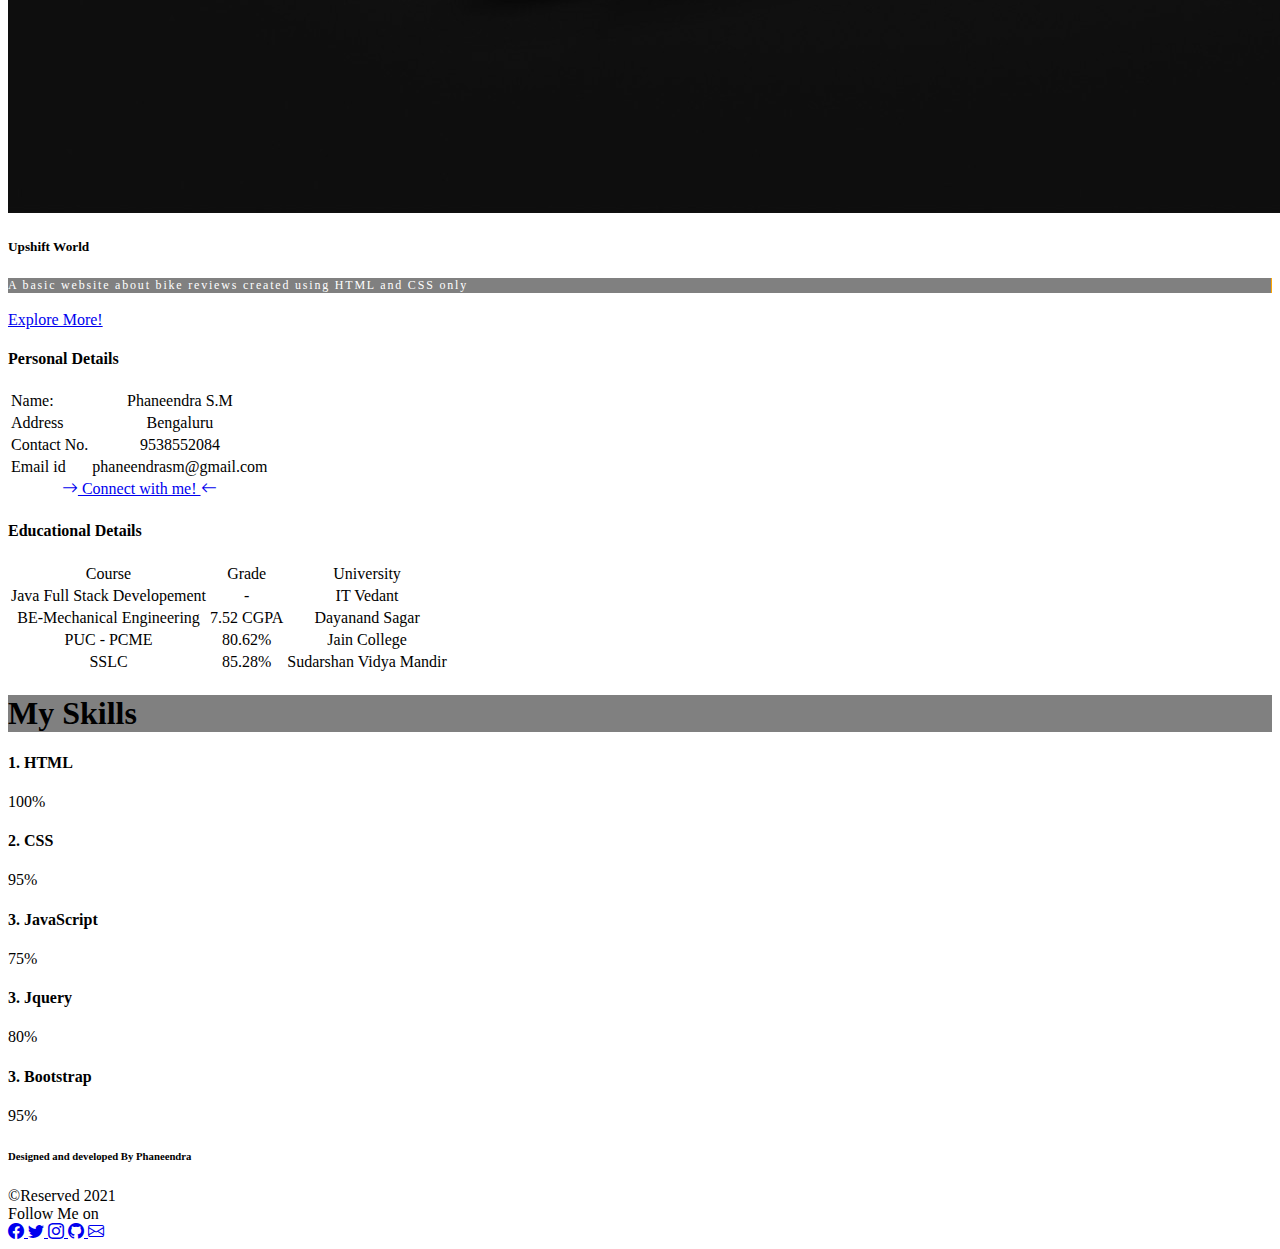
<file: portfolio.html>
<!doctype html>
<html lang="en">
  <head>
    <!-- Required meta tags -->
    <meta charset="utf-8">
    <meta name="viewport" content="width=device-width, initial-scale=1">
			
    
    <link href="https://cdn.jsdelivr.net/npm/bootstrap@5.0.0/dist/css/bootstrap.min.css" 
	rel="stylesheet" integrity="sha384-wEmeIV1mKuiNpC+IOBjI7aAzPcEZeedi5yW5f2yOq55WWLwNGmvvx4Um1vskeMj0" 
	crossorigin="anonymous">
	<link rel="stylesheet" href="https://cdn.jsdelivr.net/npm/bootstrap-icons@1.4.1/font/bootstrap-icons.css">
	<link rel="stylesheet" href="https://cdn.jsdelivr.net/npm/bootstrap-icons@1.4.1/font/bootstrap-icons.css">
	<link href="style.css" rel="stylesheet">
    <title> Home </title>
	
	
	
  </head>
  <body>
				
			<div class="container">
					<div class="row">
						<!--- Nav Bar start--->
							<div class="col-md-12 mt-1">
								<nav class="navbar navbar-expand-lg navbar-light bg-light">
									<div class="container-fluid">
										
										<button class="navbar-toggler" type="button" data-bs-toggle="collapse" 
										data-bs-target="#navbarSupportedContent" aria-controls="navbarSupportedContent" 
										aria-expanded="false" aria-label="Toggle navigation">
										<span class="navbar-toggler-icon"></span>
										</button>
										
										<div class="collapse navbar-collapse" id="navbarSupportedContent">
										
										<ul class="navbar-nav me-auto mb-2 mb-lg-0">
										<li class="nav-item">
										<a class="nav-link active" aria-current="page" href="index.html">Home</a>
										</li>
										<li class="nav-item">
										<a class="nav-link" href="about.html">About Me</a>
										</li>
										<li class="nav-item dropdown">
										<a class="nav-link dropdown-toggle" href="#" id="navbarDropdown" role="button" data-bs-toggle="dropdown" aria-expanded="false">
										Projects
										</a>
										
											<ul class="dropdown-menu" aria-labelledby="navbarDropdown">
											<li><a class="dropdown-item" href="https://phaneendra1997.github.io/upshift1N2/index.html" target="_blank">Project-1</a></li>
											<li><a class="dropdown-item" href="https://phaneendra1997.github.io/upshift1N2/index.html" target="_blank">Project-2</a></li>
											<!---<li><hr class="dropdown-divider"></li>  --->
											<li><a class="dropdown-item" href="https://phaneendra1997.github.io/upshift1N2/index.html" target="_blank">Project-3</a></li>
											</ul>
											</li>
											<li class="nav-item">
											<a class="nav-link" href="contact.html" tabindex="-1" aria-disabled="true">Hire-Me!</a>
											</li>
										</ul>
											<!---
											<form class="d-flex">
											<input class="form-control me-2" type="search" placeholder="Search" aria-label="Search">
											<button class="btn btn-outline-success" type="submit">Search</button>
											</form>
											--->
										</div>
									</div>
								</nav>
							</div>
						
						<!--- Nav bar end--->
						
									<div class="col-md-12 mt-1">
										<div class="typewriter">
										  <h1>Hi, I'm Phaneendra. A front-end Web Developer.</h1>
										</div>
										
									</div>									
						
						
						<!--- Slider start--->
						
						<div class="col-md-12 mt-1">
							<div id="carouselExampleDark" class="carousel carousel-dark slide" data-bs-ride="carousel">
									  <div class="carousel-indicators">
										<button type="button" data-bs-target="#carouselExampleDark" data-bs-slide-to="0" class="active" aria-current="true" aria-label="Slide 1"></button>
										<button type="button" data-bs-target="#carouselExampleDark" data-bs-slide-to="1" aria-label="Slide 2"></button>
										<button type="button" data-bs-target="#carouselExampleDark" data-bs-slide-to="2" aria-label="Slide 3"></button>
									  </div>
									  <div class="carousel-inner">
										<div class="carousel-item active" data-bs-interval="10000">
										  <img src="b3.jpg" class="d-block w-100" alt="...">
										  <div class="carousel-caption d-none d-md-block">
											<h3>This Website is to Showcase my Front-End Web Developement Skills</h3>
											
										  </div>
										</div>
										<div class="carousel-item" data-bs-interval="2000">
										  <img src="b4.jpg" class="d-block w-100" alt="...">
										  <div class="carousel-caption d-none d-md-block">
											
											
										  </div>
										</div>
										<div class="carousel-item">
										  <img src="b5.jpg" class="d-block w-100" alt="...">
										  <div class="carousel-caption d-none d-md-block">
											
											
										  </div>
										</div>
										
									 </div>
									  <button class="carousel-control-prev" type="button" data-bs-target="#carouselExampleDark" data-bs-slide="prev">
										<span class="carousel-control-prev-icon" aria-hidden="true"></span>
										<span class="visually-hidden">Previous</span>
									  </button>
									  <button class="carousel-control-next" type="button" data-bs-target="#carouselExampleDark" data-bs-slide="next">
										<span class="carousel-control-next-icon" aria-hidden="true"></span>
										<span class="visually-hidden">Next</span>
									  </button>
							</div>
								
						
						</div>
						<!--- Slider end--->
						<div class="col-md-12">
							<h1 class="text-center p-3 bg-dark text-white text-center mt-1">My Projects </h1>
						</div>
						
						<!--- Project Start --->
						
						<div class="col-md-6 mt-1">
								<div class="card">
								<div class="zoom">
									  <img src="project.jpg" class="card-img-top">
									  <div class="card-body">
										<h5 class="card-title text-center"><b>Upshift World</b></h5>
										<div class="typewriter">
										  <p>A basic website about bike reviews created using HTML and CSS only</p> <br>
										</div>
										<a href="https://phaneendra1997.github.io/upshift1N2/index.html" target="_blank" class="btn btn-primary"> Explore More! </a>
									  </div>
									  </div>
								</div>
						
						</div>
						
						<div class="col-md-6 mt-1">
						<section>
							<div class="card">
							<div class="zoom">
									  <img src="project3.jpg" class="card-img-top">
									  <div class="card-body">
										<h5 class="card-title text-center"><b>Upshift World</b></h5>
										
										<div class="typewriter">
										  <p>A basic website about bike reviews created using HTML and CSS only</p>
										</div> <br>
										<a  class="btn btn-primary text-center" href="https://phaneendra1997.github.io/upshift1N2/index.html" target="_blank" >Explore More!</a>
									  </div>
							</div>
								</div>
						</section>
						</div>
						
						
						
					
						
						<!--- Project end--->
						
						<!--- Table start--->
							<div class="col-md-6 mt-3">
								<h4 class="text-center p-3 bg-dark text-white text-center"> Personal Details </h4> 
								<table class="table table-dark table-hover"> 
										<tr> 
											<td> Name:</td>
											<td style="text-align:center"> Phaneendra S.M </td>
										</tr>
										
										<tr>
											<td> Address </td>
											<td style="text-align:center"> Bengaluru </td>
										</tr>
										
										<tr>
											<td> Contact No. </td>
											<td style="text-align:center"> 9538552084 </td>
										</tr>
										
										<tr>
											<td> Email id </td>
											<td style="text-align:center"> phaneendrasm@gmail.com </td>
										</tr>
										<tr>
											<td colspan="2" style="text-align:center">
											<a href="contact.html" id="btn" type="button" class="btn btn-primary bi bi-arrow-right  btn-lg"> Connect with me! <i class="bi bi-arrow-left"> </i></a>
										</tr>
										</table>
							</div> 
										
							
							
							<div class="col-md-6 mt-3">
								<h4 class="text-center p-3 bg-dark text-white text-center"> Educational Details </h4>
								<table class="table table-dark table-hover"> 
										<tr> 
											<td style="text-align:center">Course</td>
											<td style="text-align:center">Grade</td>
											<td style="text-align:center">University</td>
										</tr>
										
										<tr> 
											<td style="text-align:center">Java Full Stack Developement</td>
											<td style="text-align:center"> - </td>
											<td style="text-align:center">IT Vedant</td>
										</tr>
										
										<tr> 
											<td style="text-align:center">BE-Mechanical Engineering</td>
											<td style="text-align:center"> 7.52 CGPA </td>
											<td style="text-align:center">Dayanand Sagar</td>
										</tr>
										
										<tr> 
											<td style="text-align:center">PUC - PCME</td>
											<td style="text-align:center"> 80.62% </td>
											<td style="text-align:center">Jain College</td>
										</tr>
										
										<tr> 
											<td style="text-align:center">SSLC </td>
											<td style="text-align:center"> 85.28% </td>
											<td style="text-align:center">Sudarshan Vidya Mandir</td>
										</tr>
										
								</table>
							</div>
						<!--- Table end--->
						
						<!---SKills start--->
						<div class="col-md-12">
							<h1 class="text-center p-3 bg-dark text-white text-center"> My Skills </h1>
								<h4>1. HTML</h4>
								<div class="progress">
								
									<div class="progress-bar bg-success progress-bar-striped progress-bar-animated" 
									role="progressbar" aria-valuenow="100" aria-valuemin="0" aria-valuemax="100"
									style="width: 100%"> 100%</div>
								</div>
								
								<h4>2. CSS</h4>
								<div class="progress">
								
									<div class="progress-bar bg-info progress-bar-striped progress-bar-animated" 
									role="progressbar" aria-valuenow="95" aria-valuemin="0" aria-valuemax="100"
									style="width: 95%"> 95% </div>
								</div>
								
								<h4>3. JavaScript</h4>
								<div class="progress">
								
									<div class="progress-bar bg-danger progress-bar-striped progress-bar-animated" 
									role="progressbar" aria-valuenow="75" aria-valuemin="0" aria-valuemax="100"
									style="width: 75%"> 75%</div>
								</div>
								
								<h4>3. Jquery</h4>
								<div class="progress">
								
									<div class="progress-bar bg-warning progress-bar-striped progress-bar-animated" 
									role="progressbar" aria-valuenow="80" aria-valuemin="0" aria-valuemax="100"
									style="width: 80%"> 80%</div>
								</div>
								
								<h4>3. Bootstrap</h4>
								<div class="progress">
								
									<div class="progress-bar progress-bar-striped progress-bar-animated" 
									role="progressbar" aria-valuenow="95" aria-valuemin="0" aria-valuemax="100"
									style="width: 95%"> 95% </div>
								</div>
							<!---SKills end--->
							
							<!---Footer start--->
								<div class="col-md-12 mt-3 bg-dark text-white text-center">
										<h6> Designed and developed By Phaneendra</h6>
										&copy;Reserved 2021 <br>
										Follow Me on <br>
										<a href="https://www.facebook.com" target="_blank"> <i class="bi bi-facebook"></i> </a>
										<a href="https://www.twitter.com" target="_blank"> <i class="bi bi-twitter"></i> </a>
										<a href="https://www.instagram.com" target="_blank"> <i class="bi bi-instagram"></i> </a>
										<a href="https://github.com/Phaneendra1997" target="_blank"> <i class="bi bi-github"></i> </a>
										<a href="phaneendrasm@gmail.com" target="_blank"> <i class="bi bi-envelope"></i> </a>
								</div>	
								
							<!---Footer end--->
								
					</div>
			</div>
    
    <script src="https://cdn.jsdelivr.net/npm/bootstrap@5.0.0/dist/js/bootstrap.bundle.min.js" 
	integrity="sha384-p34f1UUtsS3wqzfto5wAAmdvj+osOnFyQFpp4Ua3gs/ZVWx6oOypYoCJhGGScy+8" 
	crossorigin="anonymous"></script>

    
  </body>
  
</html>
</file>
<file: style.css>
.typewriter h1 {
  overflow: hidden; /* Ensures the content is not revealed until the animation */
  border-right: .15em solid orange; /* The typwriter cursor */
  white-space: nowrap; /* Keeps the content on a single line */
  margin: 0 auto; /* Gives that scrolling effect as the typing happens */
  letter-spacing: .15em; /* Adjust as needed */
  animation: 
    typing 3.5s steps(40, end),
    blink-caret .75s step-end infinite;
	font-size:35px;
	background-color:black;
	color:white;
}

/* The typing effect */
@keyframes typing {
  from { width: 0 }
  to { width: 100% }
}

/* The typewriter cursor effect */
@keyframes blink-caret {
  from, to { border-color: transparent }
  50% { border-color: orange; }
}

.typewriter p {
  overflow: hidden; /* Ensures the content is not revealed until the animation */
  border-right: .15em solid orange; /* The typwriter cursor */
  white-space: nowrap; /* Keeps the content on a single line */
  margin: 0 auto; /* Gives that scrolling effect as the typing happens */
  letter-spacing: .15em; /* Adjust as needed */
  animation: 
    typing 3.5s steps(40, end),
    blink-caret .75s step-end infinite;
	font-size:12px;
	background-color:gray;
	color:white;
}

/* The typing effect */
@keyframes typing {
  from { width: 0 }
  to { width: 100% }
}

/* The typewriter cursor effect */
@keyframes blink-caret {
  from, to { border-color: transparent }
  50% { border-color: orange; }
}

.text{
	position: absolute;
	color:white;
	justify-content: center;
	
}


<style>
	
		.zoom {
		  padding: 50px;
		  background-color: green;
		  transition: transform .3s; /* Animation */
		  width: 5px;
		  height:5px;
		  margin: 0 auto;
		}

			.zoom:hover {
			  transform: scale(1.03); /* (150% zoom - Note: if the zoom is too large, it will go outside of the viewport) */
			}
</style>

#btn {
	
		  padding: 50px;
			
		  transition: transform .3s; /* Animation */
		  width: 5px;
		  height:5px;
		  margin: 0 auto;
		}
		
#btn:hover {
	transform: scale(1.07);
}

h1{
	background-color:gray;
	
}

p{
	font-size:25px;
}

.carousel slide{
	
	height:600px;
	margin-top:5px;
	background-image:url('../photos/banner2.jpg');
	background-attachment:fixed;
	box-sizing:border-box;
	text-align:center;
	font-size:60px;
	color:#E61407 ;
	font-family:Papyrus;
	font-weight:bold;
	padding-top:250px;
		
}

h3{
	font-size:35px;
	margin-bottom:230px;
	color:white;
	margin-left:100px;
	
}
#bt {
			margin-top:5px;
			padding-bottom:15px;
		  width: 360px;
		  height:80px;
		  text-align:center;
		  
		}
</file>
